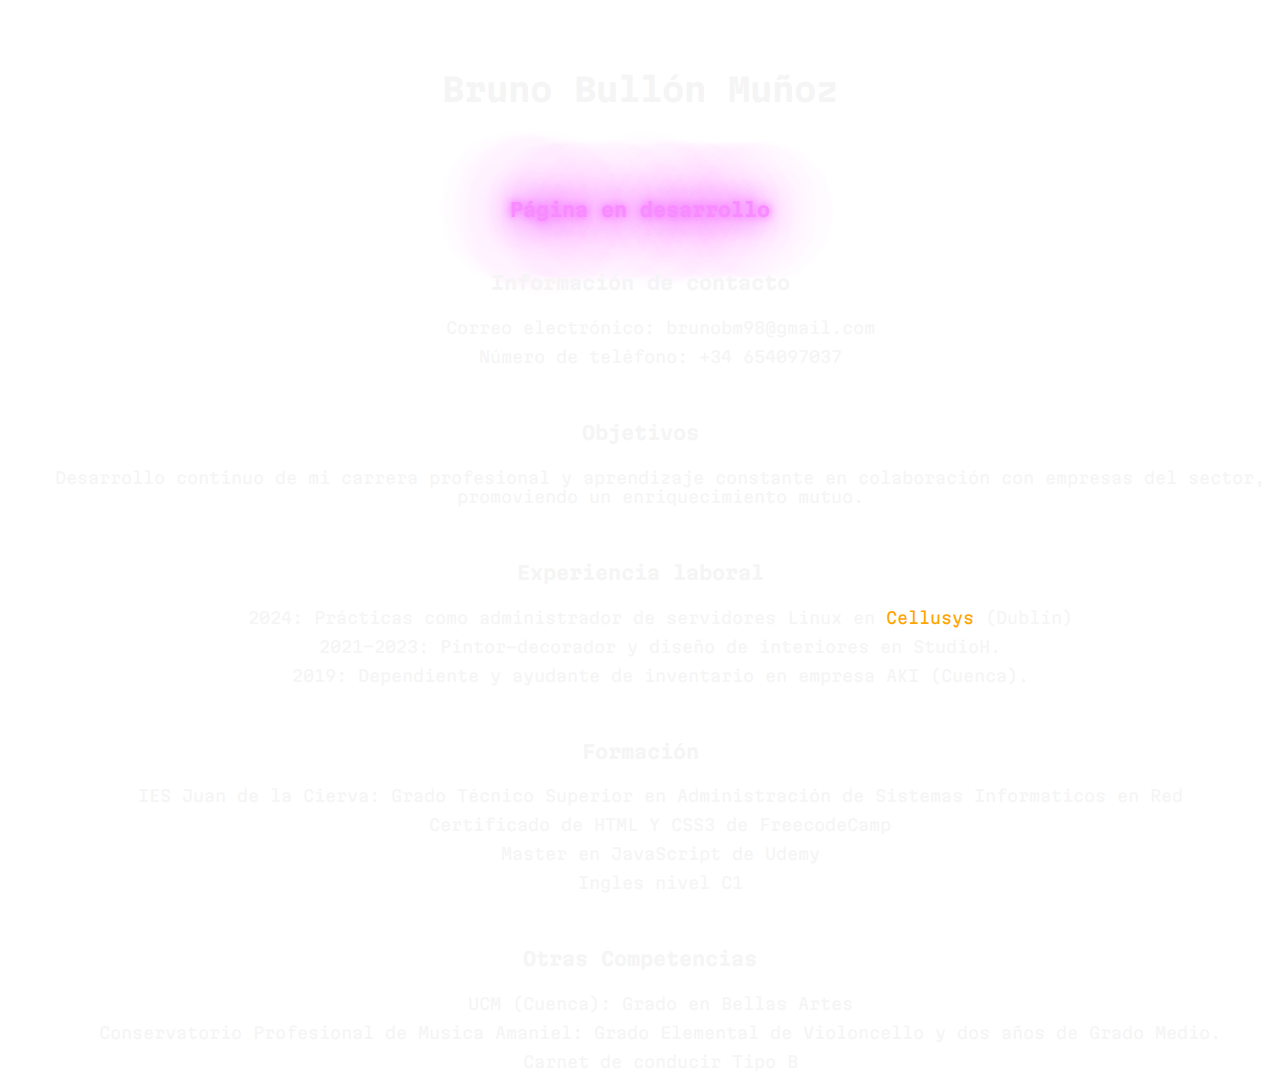
<file: index.html>
<!DOCTYPE html>
<html lang="es">

<head>
    <title>Curriculum Vitae</title>
    <meta charset="UTF-8">
    <meta http-equiv="X-UA-Compatible" content="IE=edge">
    <meta name="viewport" content="width=device-width, initial-scale=1.0">
    <link href="https://fonts.googleapis.com/css2?family=Martian+Mono:wght@200;400&family=Righteous&display=swap"
        rel="stylesheet">
    <link rel="stylesheet" href="CV.css">

</head>

<body>
    <div>
        <h1>Bruno Bullón Muñoz</h1>
        <br>
        <h3 class="neon-text">
            Página en desarrollo
        </h3>
        <h3>Información de contacto</h3>
        <ul>
            <li>Correo electrónico: brunobm98@gmail.com</li>
            <li>Número de teléfono: +34 654097037</li>
        </ul>
        <h3>Objetivos</h3>
        <ul>
            <li>Desarrollo continuo de mi carrera profesional y aprendizaje constante en colaboración con empresas del
                sector, <br> promoviendo un enriquecimiento mutuo. </li>
        </ul>
        <h3>Experiencia laboral</h3>
        <ul>
            <li>2024: Prácticas como administrador de servidores Linux en <a href="https://www.cellusys.com"
                    target="_blank">Cellusys </a>(Dublín) </li>
            <li>2021-2023: Pintor-decorador y diseño de interiores en StudioH.</li>
            <li>2019: Dependiente y ayudante de inventario en empresa AKI (Cuenca).</li>
        </ul>
        <h3>Formación</h3>
        <ul>
            <li>IES Juan de la Cierva: Grado Técnico Superior en Administración de Sistemas Informaticos en Red</li>
            <li>Certificado de HTML Y CSS3 de FreecodeCamp</li>
            <li>Master en JavaScript de Udemy</li>
            <li>Ingles nivel C1</li>
        </ul>
        <h3>Otras Competencias</h3>
        <ul>
            <li>UCM (Cuenca): Grado en Bellas Artes</li>
            <li>Conservatorio Profesional de Musica Amaniel: Grado Elemental de Violoncello y dos años de Grado Medio.
            </li>
            <li>Carnet de conducir Tipo B </li>

        </ul>

    </div>
</body>

</html>
</file>
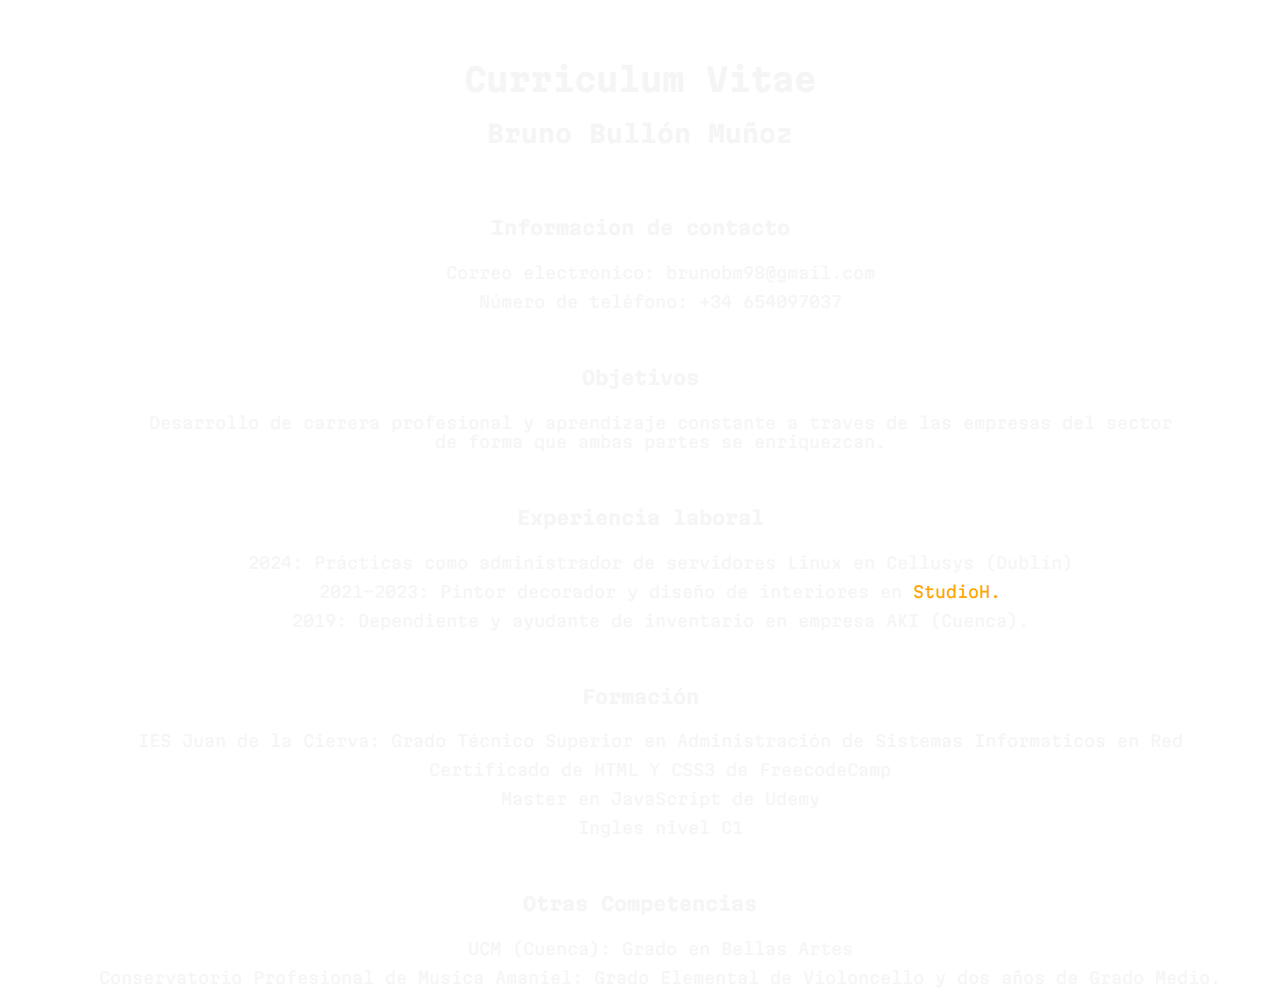
<file: CV.html>
<!DOCTYPE html>
<html lang="es">

<head>
    <meta charset="UTF-8">
    <meta http-equiv="X-UA-Compatible" content="IE=edge">
    <meta name="viewport" content="width=device-width, initial-scale=1.0">
    <link href="https://fonts.googleapis.com/css2?family=Martian+Mono:wght@200;400&family=Righteous&display=swap"
        rel="stylesheet">
    <title>Curriculum Vitae</title>
    <style>
        body {
            text-align: center;
            font-family: 'Martian Mono';
            background-image: url(https://images.unsplash.com/photo-1439792675105-701e6a4ab6f0?ixlib=rb-4.0.3&ixid=MnwxMjA3fDB8MHxwaG90by1wYWdlfHx8fGVufDB8fHx8&auto=format&fit=crop&w=1173&q=80);
            background-size: cover;
            background-position: center;
            background-repeat: no-repeat;
            min-height: 100vh;
            color: whitesmoke
        }

        ul {
            list-style-type: none;
        }

        h1 {
            font-family: 'Martian Mono';
            margin-top: 60px;
        }

        h2 {
            font-family: 'Martian Mono';
            margin-bottom: -20px;
        }

        h3 {
            margin-top: 50px;

        }

        a {
            text-decoration: none;
            color: orange;
        }

        li {
            padding: 5px 0;
        }

        div {
            animation: blur-in 1.5s linear both
        }

        @keyframes blur-in {
            0% {
                filter: blur(12px);
                opacity: 0
            }

            100% {
                filter: blur(0);
                opacity: 1
            }
        }
    </style>
</head>

<body>
    <div>
        <h1>Curriculum Vitae</h1>
        <h2>Bruno Bullón Muñoz</h2>
        <br><br>
        <h3>Informacion de contacto</h3>
        <ul>
            <li>Correo electronico: brunobm98@gmail.com</li>
            <li>Número de teléfono: +34 654097037</li>
        </ul>
        <h3>Objetivos</h3>
        <ul>
            <li>Desarrollo de carrera profesional y aprendizaje constante a traves de las empresas del sector<br> de
                forma que ambas partes se enriquezcan. </li>
        </ul>
        <h3>Experiencia laboral</h3>
        <ul>
            <li>2024: Prácticas como administrador de servidores Linux en Cellusys (Dublín) </li>
            <li>2021-2023: Pintor decorador y diseño de interiores en <a href="https://www.studioh.es"
                    target="_blank">StudioH.</a></li>
            <li>2019: Dependiente y ayudante de inventario en empresa AKI (Cuenca).</li>
        </ul>
        <h3>Formación</h3>
        <ul>
            <li>IES Juan de la Cierva: Grado Técnico Superior en Administración de Sistemas Informaticos en Red</li>
            <li>Certificado de HTML Y CSS3 de FreecodeCamp</li>
            <li>Master en JavaScript de Udemy</li>
            <li>Ingles nivel C1</li>
        </ul>
        <h3>Otras Competencias</h3>
        <ul>
            <li>UCM (Cuenca): Grado en Bellas Artes</li>
            <li>Conservatorio Profesional de Musica Amaniel: Grado Elemental de Violoncello y dos años de Grado Medio.
            </li>

        </ul>
    </div>
</body>

</html>
</file>
<file: CV.css>
body {
    text-align: center;
    font-family: 'Martian Mono';
    background-image: url(https://images.unsplash.com/photo-1439792675105-701e6a4ab6f0?ixlib=rb-4.0.3&ixid=MnwxMjA3fDB8MHxwaG90by1wYWdlfHx8fGVufDB8fHx8&auto=format&fit=crop&w=1173&q=80);
    background-size: cover;
    background-position: center;
    background-repeat: no-repeat;
    min-height: 100vh;
    color: whitesmoke
}

ul {
    list-style-type: none;
}

h1 {
    font-family: 'Martian Mono';
    margin-top: 70px;
}

h2 {
    font-family: 'Martian Mono';
    margin-bottom: -20px;
}

h3 {
    margin-top: 50px;

}

a {
    text-decoration: none;
    color: orange;
}

li {
    padding: 5px 0;
}

div {
    animation: blur-in 1.5s linear both
}

@keyframes blur-in {
    0% {
        filter: blur(12px);
        opacity: 0
    }

    100% {
        filter: blur(0);
        opacity: 1
    }
}


.neon-text {
    color: #f78bff;
    text-shadow:
        0 0 7px #f78bff,
        0 0 10px #f78bff,
        0 0 21px #f78bff,
        0 0 42px rgb(199, 0, 249),
        0 0 82px rgb(211, 0, 249),
        0 0 92px rgb(211, 0, 249),
        0 0 102px rgb(211, 0, 249),
        0 0 151px rgb(211, 0, 249);
    animation: flicker 1.5s infinite alternate;
}

@keyframes flicker {

    0%,
    18%,
    22%,
    25%,
    53%,
    57%,
    100% {
        text-shadow:
            0 0 4px #f78bff,
            0 0 11px #f78bff,
            0 0 19px #f78bff,
            0 0 40px rgb(211, 0, 249),
            0 0 80px rgb(211, 0, 249),
            0 0 90px rgb(211, 0, 249),
            0 0 100px rgb(211, 0, 249),
            0 0 150px rgb(211, 0, 249);
    }

    20%,
    24%,
    55% {
        text-shadow: none;
    }
}
</file>
